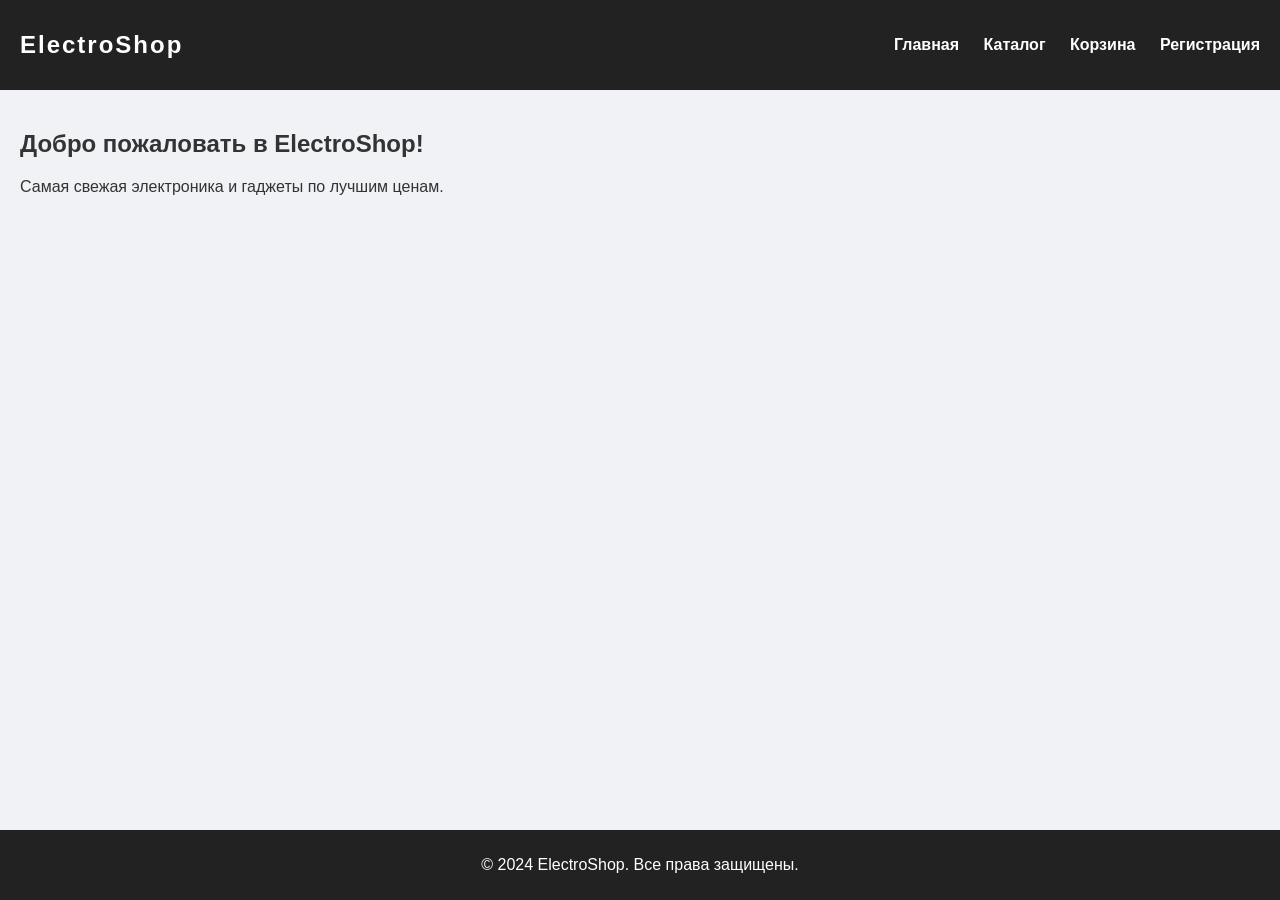
<file: index.html>
<!DOCTYPE html>
<html lang="ru">
<head>
    <meta charset="UTF-8" />
    <title>ElectroShop - Магазин электроники</title>
    <link rel="stylesheet" href="styles.css" />
</head>
<body>
    <header>
        <h1 class="logo">ElectroShop</h1>
        <nav>
          <a href="index.html">Главная</a>
            <a href="catalog.html">Каталог</a>
            <a href="cart.html">Корзина</a>
            <a href="register.html">Регистрация</a>
        </nav>
    </header>

    <main>
        <section id="home">
            <h2>Добро пожаловать в ElectroShop!</h2>
            <p>Самая свежая электроника и гаджеты по лучшим ценам.</p>
        </section>
    </main>

    <footer>
        <p>&copy; 2024 ElectroShop. Все права защищены.</p>
    </footer>
</body>
</html>
</file>
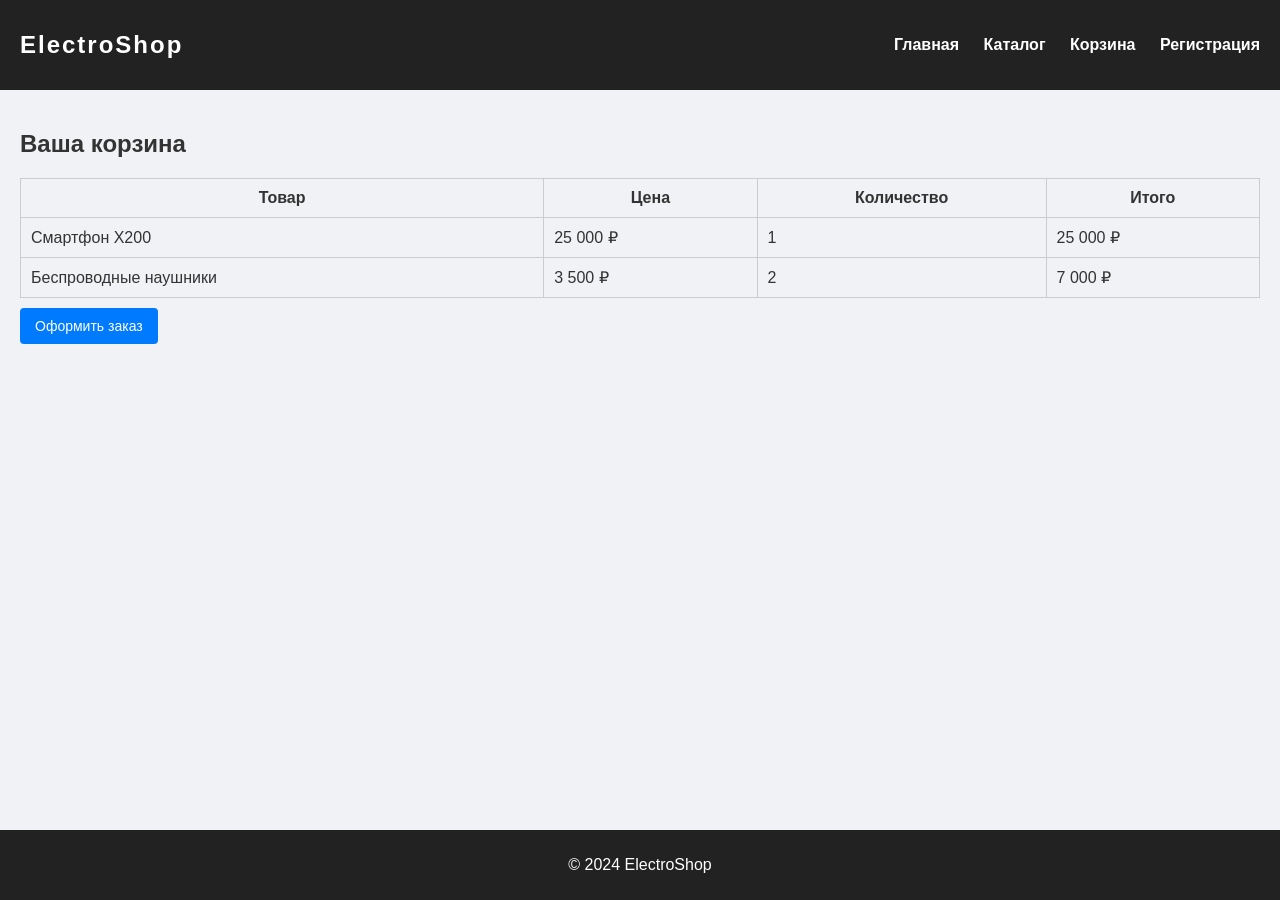
<file: cart.html>
<!DOCTYPE html>
<html lang="ru">
<head>
    <meta charset="UTF-8" />
    <title>Корзина - ElectroShop</title>
    <link rel="stylesheet" href="styles.css" />
</head>
<body>
    <header>
        <h1 class="logo">ElectroShop</h1>
        <nav>
            <a href="index.html">Главная</a>
            <a href="catalog.html">Каталог</a>
            <a href="cart.html">Корзина</a>
            <a href="register.html">Регистрация</a>
        </nav>
    </header>

    <main>
        <h2>Ваша корзина</h2>
        <table class="cart-table">
            <tr>
                <th>Товар</th>
                <th>Цена</th>
                <th>Количество</th>
                <th>Итого</th>
            </tr>
            <tr>
                <td>Смартфон X200</td>
                <td>25 000 ₽</td>
                <td>1</td>
                <td>25 000 ₽</td>
            </tr>
            <tr>
                <td>Беспроводные наушники</td>
                <td>3 500 ₽</td>
                <td>2</td>
                <td>7 000 ₽</td>
            </tr>
        </table>
        <button>Оформить заказ</button>
    </main>

    <footer>
        <p>&copy; 2024 ElectroShop</p>
    </footer>
</body>
</html>
</file>
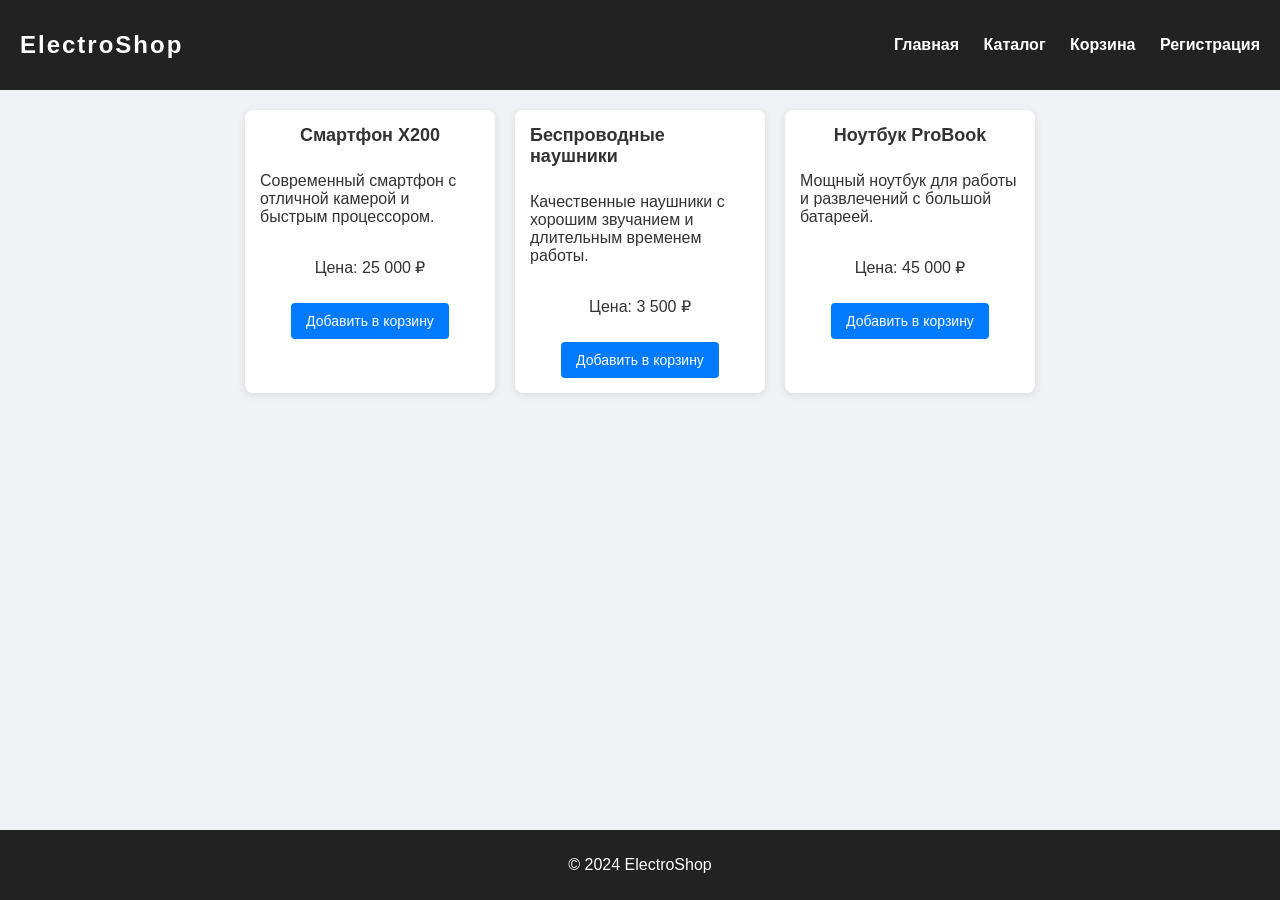
<file: catalog.html>
<!DOCTYPE html>
<html lang="ru">
<head>
    <meta charset="UTF-8" />
    <title>Каталог электроники - ElectroShop</title>
    <link rel="stylesheet" href="styles.css" />
</head>
<body>
    <header>
        <h1 class="logo">ElectroShop</h1>
        <nav>
   <a href="index.html">Главная</a>
            <a href="catalog.html">Каталог</a>
            <a href="cart.html">Корзина</a>
            <a href="register.html">Регистрация</a>
        </nav>
    </header>

    <main>
        <div class="product-list">
            <div class="product-card">
                <h3>Смартфон X200</h3>
                <p>Современный смартфон с отличной камерой и быстрым процессором.</p>
                <p>Цена: 25 000 ₽</p>
                <button>Добавить в корзину</button>
            </div>
            <div class="product-card">
                <h3>Беспроводные наушники</h3>
                <p>Качественные наушники с хорошим звучанием и длительным временем работы.</p>
                <p>Цена: 3 500 ₽</p>
                <button>Добавить в корзину</button>
            </div>
            <div class="product-card">
                <h3>Ноутбук ProBook</h3>
                <p>Мощный ноутбук для работы и развлечений с большой батареей.</p>
                <p>Цена: 45 000 ₽</p>
                <button>Добавить в корзину</button>
            </div>
        </div>
    </main>

    <footer>
        <p>&copy; 2024 ElectroShop</p>
    </footer>
</body>
</html>
</file>
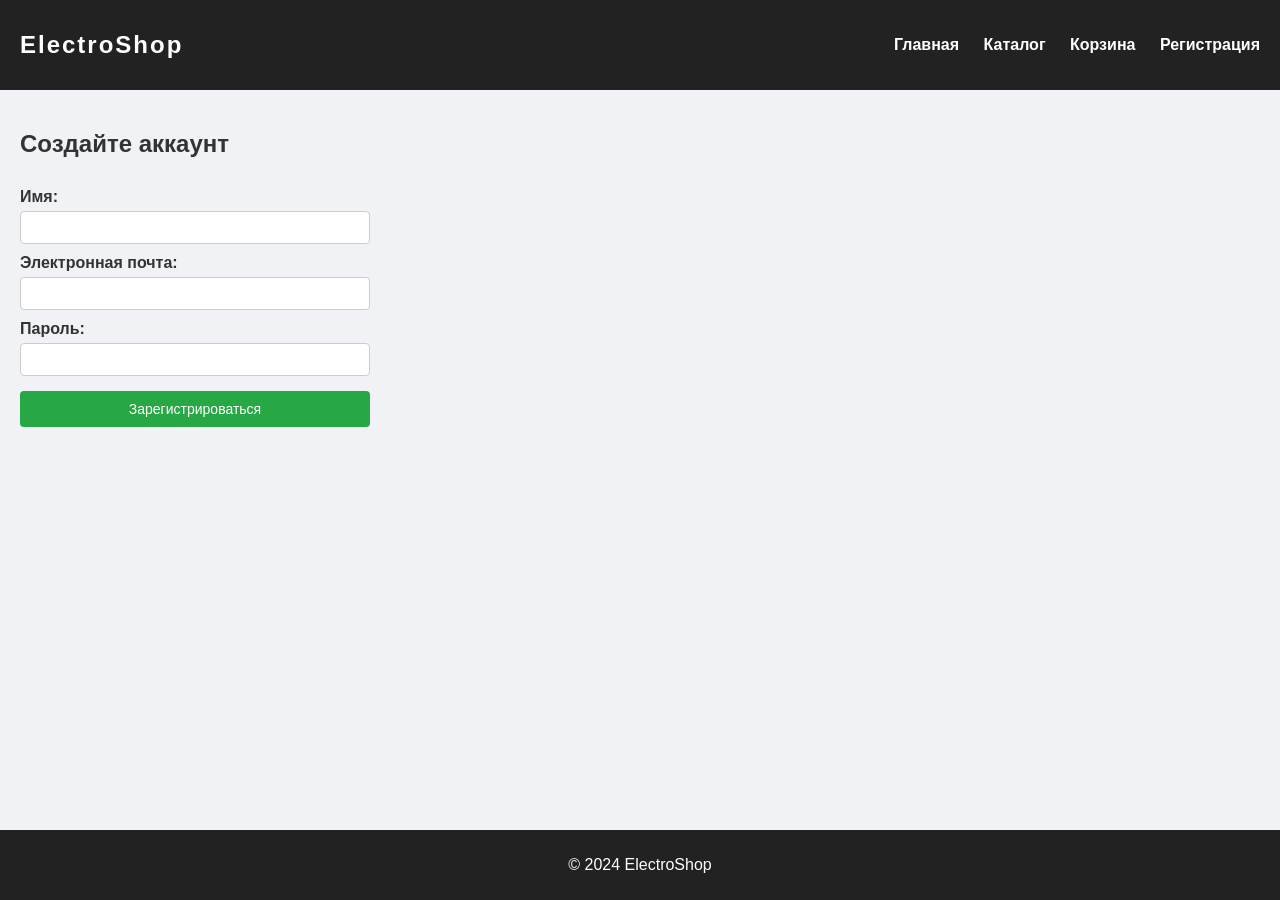
<file: register.html>
<!DOCTYPE html>
<html lang="ru">
<head>
    <meta charset="UTF-8" />
    <title>Регистрация - ElectroShop</title>
    <link rel="stylesheet" href="styles.css" />
</head>
<body>
    <header>
        <h1 class="logo">ElectroShop</h1>
        <nav>
             <a href="index.html">Главная</a>
            <a href="catalog.html">Каталог</a>
            <a href="cart.html">Корзина</a>
            <a href="register.html">Регистрация</a>
        </nav>
    </header>

    <main>
        <h2>Создайте аккаунт</h2>
        <form class="register-form">
            <label>Имя:</label>
            <input type="text" name="name" required />

            <label>Электронная почта:</label>
            <input type="email" name="email" required />

            <label>Пароль:</label>
            <input type="password" name="password" required />

            <button type="submit">Зарегистрироваться</button>
        </form>
    </main>

    <footer>
        <p>&copy; 2024 ElectroShop</p>
    </footer>
</body>
</html>
</file>
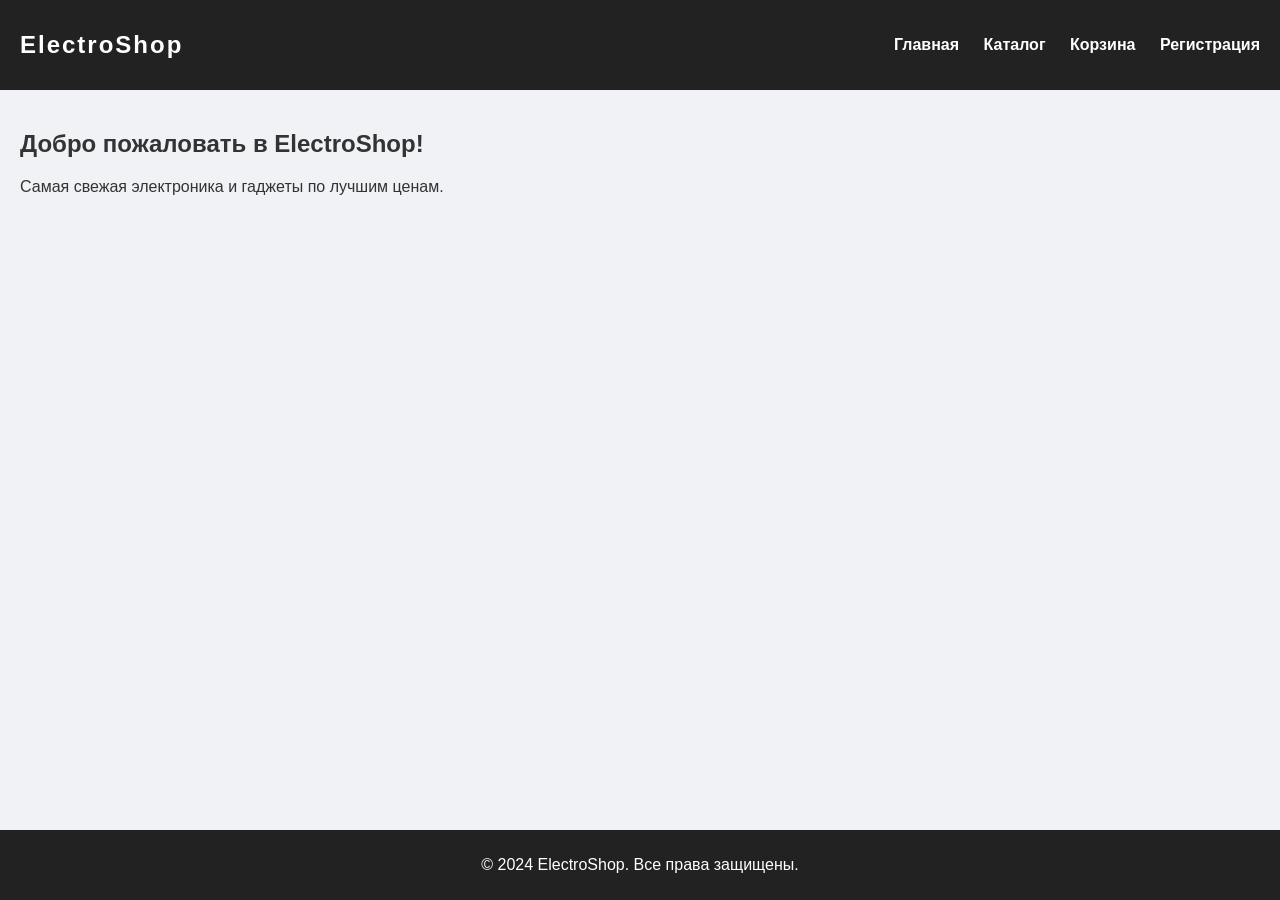
<file: Главная.html>
<!DOCTYPE html>
<html lang="ru">
<head>
    <meta charset="UTF-8" />
    <title>ElectroShop - Магазин электроники</title>
    <link rel="stylesheet" href="styles.css" />
</head>
<body>
    <header>
        <h1 class="logo">ElectroShop</h1>
        <nav>
            <a href="Главная.html">Главная</a>
            <a href="Каталог.html">Каталог</a>
            <a href="Корзина.html">Корзина</a>
            <a href="Регистрация.html">Регистрация</a>
        </nav>
    </header>

    <main>
        <section id="home">
            <h2>Добро пожаловать в ElectroShop!</h2>
            <p>Самая свежая электроника и гаджеты по лучшим ценам.</p>
        </section>
    </main>

    <footer>
        <p>&copy; 2024 ElectroShop. Все права защищены.</p>
    </footer>
</body>
</html>
</file>
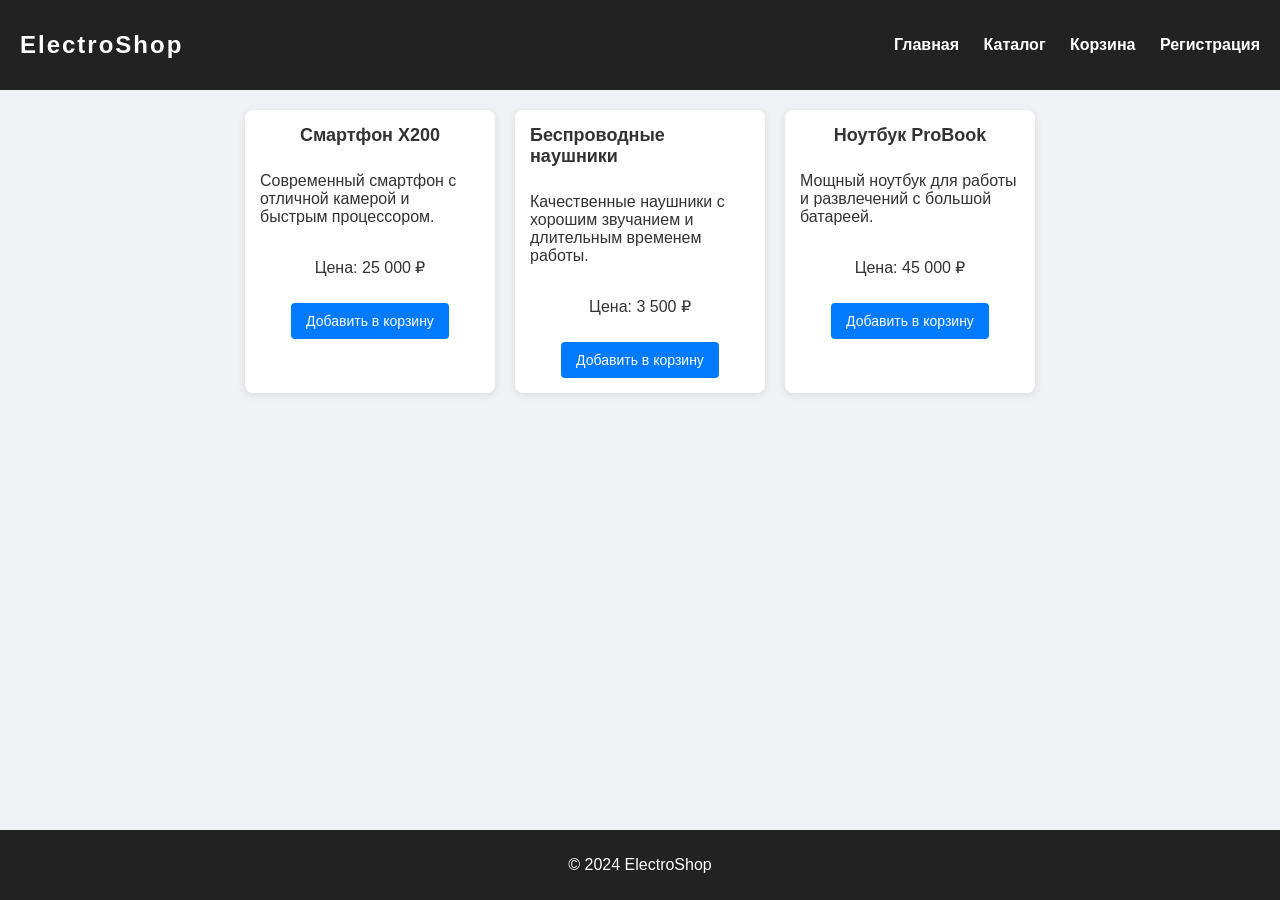
<file: Каталог.html>
<!DOCTYPE html>
<html lang="ru">
<head>
    <meta charset="UTF-8" />
    <title>Каталог электроники - ElectroShop</title>
    <link rel="stylesheet" href="styles.css" />
</head>
<body>
    <header>
        <h1 class="logo">ElectroShop</h1>
        <nav>
            <a href="Главная.html">Главная</a>
            <a href="Каталог.html">Каталог</a>
            <a href="Корзина.html">Корзина</a>
            <a href="Регистрация.html">Регистрация</a>
        </nav>
    </header>

    <main>
        <div class="product-list">
            <div class="product-card">
                <h3>Смартфон X200</h3>
                <p>Современный смартфон с отличной камерой и быстрым процессором.</p>
                <p>Цена: 25 000 ₽</p>
                <button>Добавить в корзину</button>
            </div>
            <div class="product-card">
                <h3>Беспроводные наушники</h3>
                <p>Качественные наушники с хорошим звучанием и длительным временем работы.</p>
                <p>Цена: 3 500 ₽</p>
                <button>Добавить в корзину</button>
            </div>
            <div class="product-card">
                <h3>Ноутбук ProBook</h3>
                <p>Мощный ноутбук для работы и развлечений с большой батареей.</p>
                <p>Цена: 45 000 ₽</p>
                <button>Добавить в корзину</button>
            </div>
        </div>
    </main>

    <footer>
        <p>&copy; 2024 ElectroShop</p>
    </footer>
</body>
</html>
</file>
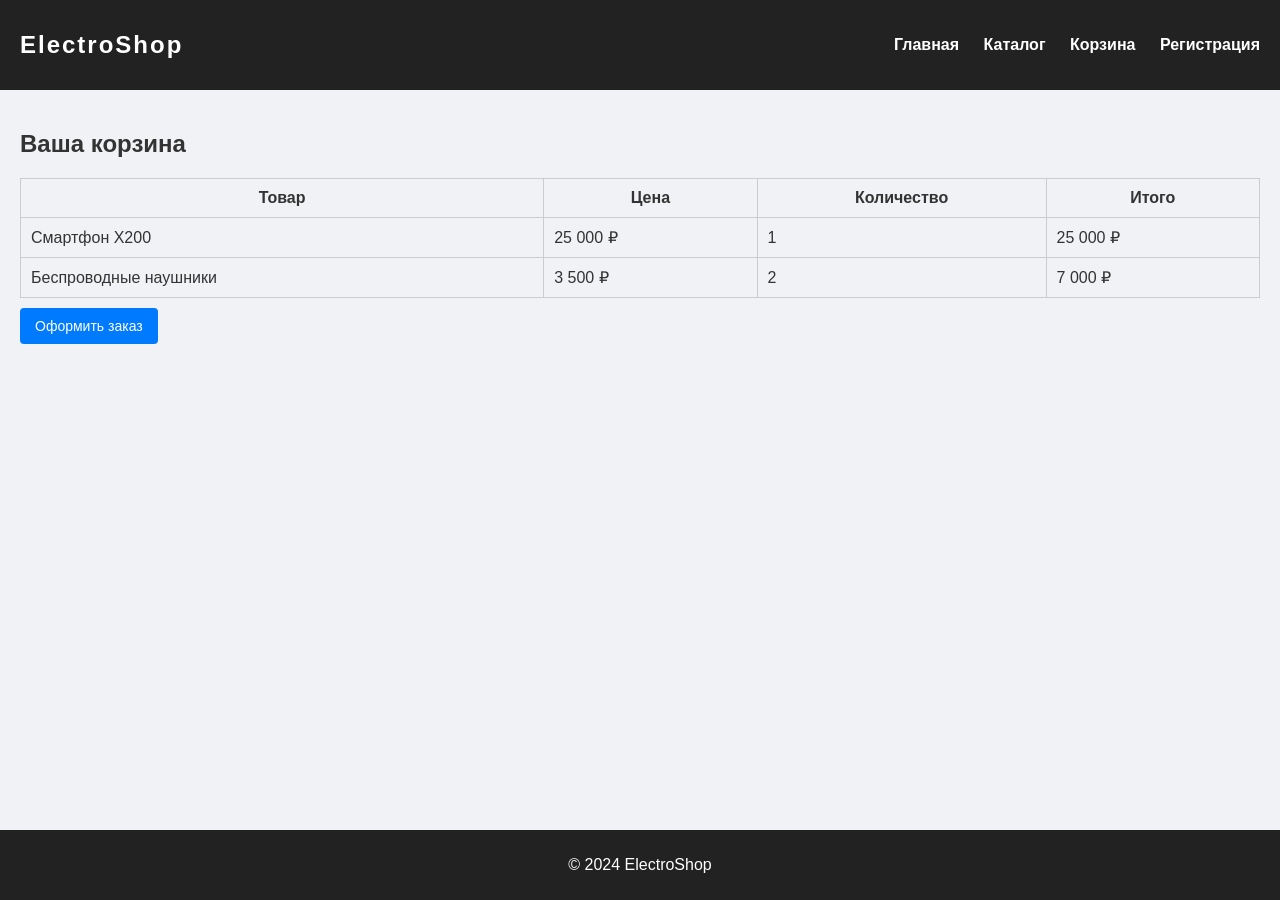
<file: Корзина.html>
<!DOCTYPE html>
<html lang="ru">
<head>
    <meta charset="UTF-8" />
    <title>Корзина - ElectroShop</title>
    <link rel="stylesheet" href="styles.css" />
</head>
<body>
    <header>
        <h1 class="logo">ElectroShop</h1>
        <nav>
             <a href="Главная.html">Главная</a>
            <a href="Каталог.html">Каталог</a>
            <a href="Корзина.html">Корзина</a>
            <a href="Регистрация.html">Регистрация</a>
        </nav>
    </header>

    <main>
        <h2>Ваша корзина</h2>
        <table class="cart-table">
            <tr>
                <th>Товар</th>
                <th>Цена</th>
                <th>Количество</th>
                <th>Итого</th>
            </tr>
            <tr>
                <td>Смартфон X200</td>
                <td>25 000 ₽</td>
                <td>1</td>
                <td>25 000 ₽</td>
            </tr>
            <tr>
                <td>Беспроводные наушники</td>
                <td>3 500 ₽</td>
                <td>2</td>
                <td>7 000 ₽</td>
            </tr>
        </table>
        <button>Оформить заказ</button>
    </main>

    <footer>
        <p>&copy; 2024 ElectroShop</p>
    </footer>
</body>
</html>
</file>
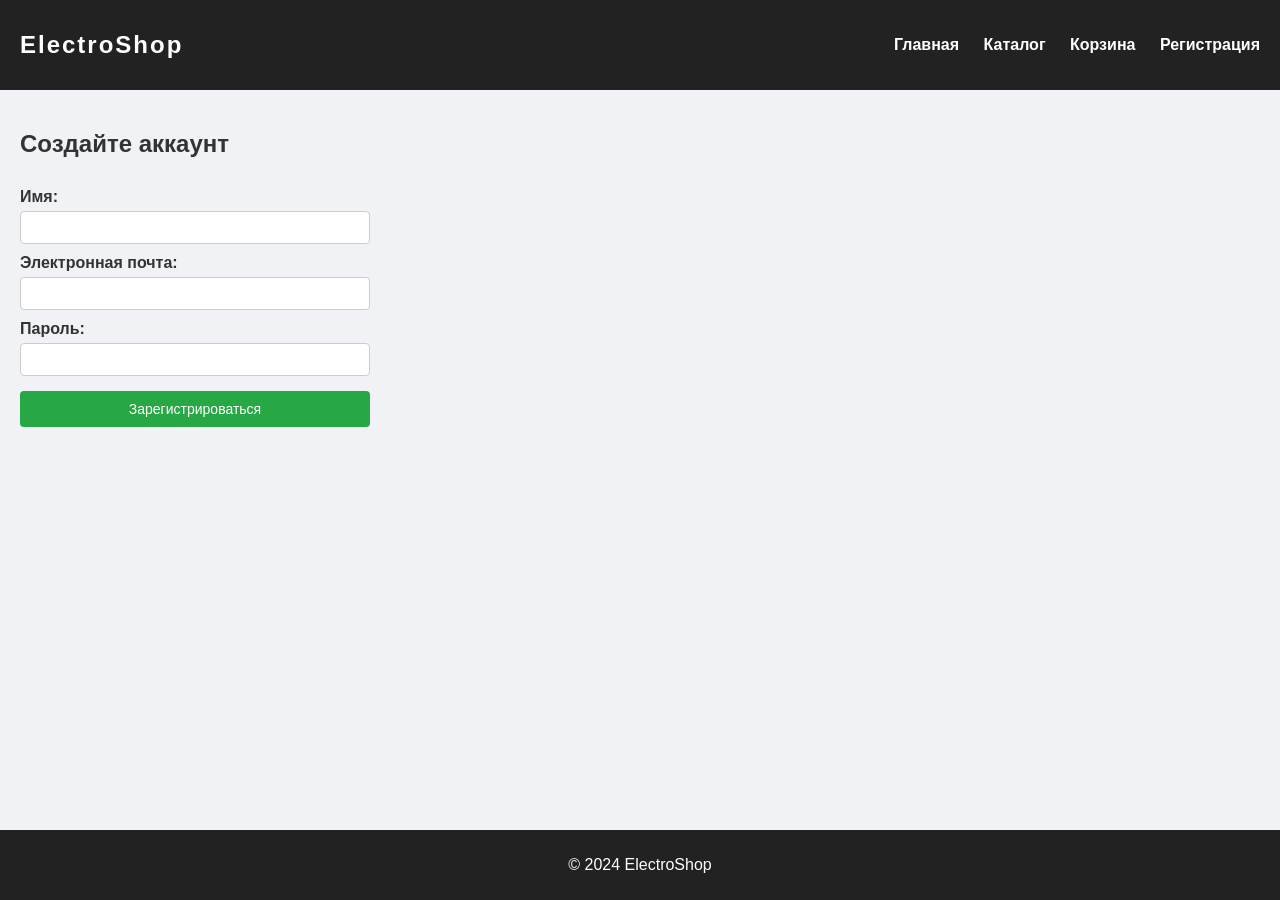
<file: Регистрация.html>
<!DOCTYPE html>
<html lang="ru">
<head>
    <meta charset="UTF-8" />
    <title>Регистрация - ElectroShop</title>
    <link rel="stylesheet" href="styles.css" />
</head>
<body>
    <header>
        <h1 class="logo">ElectroShop</h1>
        <nav>
            <a href="Главная.html">Главная</a>
            <a href="Каталог.html">Каталог</a>
            <a href="Корзина.html">Корзина</a>
            <a href="Регистрация.html">Регистрация</a>
        </nav>
    </header>

    <main>
        <h2>Создайте аккаунт</h2>
        <form class="register-form">
            <label>Имя:</label>
            <input type="text" name="name" required />

            <label>Электронная почта:</label>
            <input type="email" name="email" required />

            <label>Пароль:</label>
            <input type="password" name="password" required />

            <button type="submit">Зарегистрироваться</button>
        </form>
    </main>

    <footer>
        <p>&copy; 2024 ElectroShop</p>
    </footer>
</body>
</html>
</file>
<file: styles.css>
body {
    font-family: 'Arial', sans-serif;
    margin: 0;
    padding: 0;
    background-color: #f0f2f5;
    color: #333;
}

header {
    background-color: #222;
    color: #fff;
    padding: 15px 20px;
    display: flex;
    justify-content: space-between;
    align-items: center;
}

h1.logo {
    font-family: 'Orbitron', sans-serif;
    font-size: 24px;
    letter-spacing: 2px;
}

nav a {
    color: #fff;
    margin-left: 20px;
    text-decoration: none;
    font-weight: bold;
}

nav a:hover {
    text-decoration: underline;
}

main {
    padding: 20px;
}

footer {
    background-color: #222;
    color: #fff;
    text-align: center;
    padding: 10px 0;
    position: fixed;
    width: 100%;
    bottom: 0;
}

.product-list {
    display: flex;
    gap: 20px;
    flex-wrap: wrap;
    justify-content: center;
}

.product-card {
    background-color: #fff;
    padding: 15px;
    border-radius: 8px;
    width: 220px;
    box-shadow: 0 2px 8px rgba(0,0,0,0.1);
    display: flex;
    flex-direction: column;
    align-items: center;
    transition: transform 0.2s;
}

.product-card:hover {
    transform: scale(1.02);
}

.product-card h3 {
    margin-top: 0;
    font-size: 18px;
    margin-bottom: 10px;
}

button {
    background-color: #007bff;
    color: #fff;
    border: none;
    padding: 10px 15px;
    border-radius: 4px;
    cursor: pointer;
    margin-top: 10px;
    font-size: 14px;
    transition: background-color 0.2s;
}

button:hover {
    background-color: #0056b3;
}

.cart-table {
    width: 100%;
    border-collapse: collapse;
    margin-top: 20px;
}

.cart-table th, .cart-table td {
    border: 1px solid #ccc;
    padding: 10px;
}

.register-form {
    display: flex;
    flex-direction: column;
    max-width: 350px;
    margin-top: 20px;
}

.register-form label {
    margin-top: 10px;
    font-weight: bold;
}

.register-form input {
    padding: 8px;
    margin-top: 5px;
    border-radius: 4px;
    border: 1px solid #ccc;
}

.register-form button {
    margin-top: 15px;
    padding: 10px;
    background-color: #28a745;
    color: #fff;
    border: none;
    border-radius: 4px;
    cursor: pointer;
}

.register-form button:hover {
    background-color: #218838;
}
</file>
